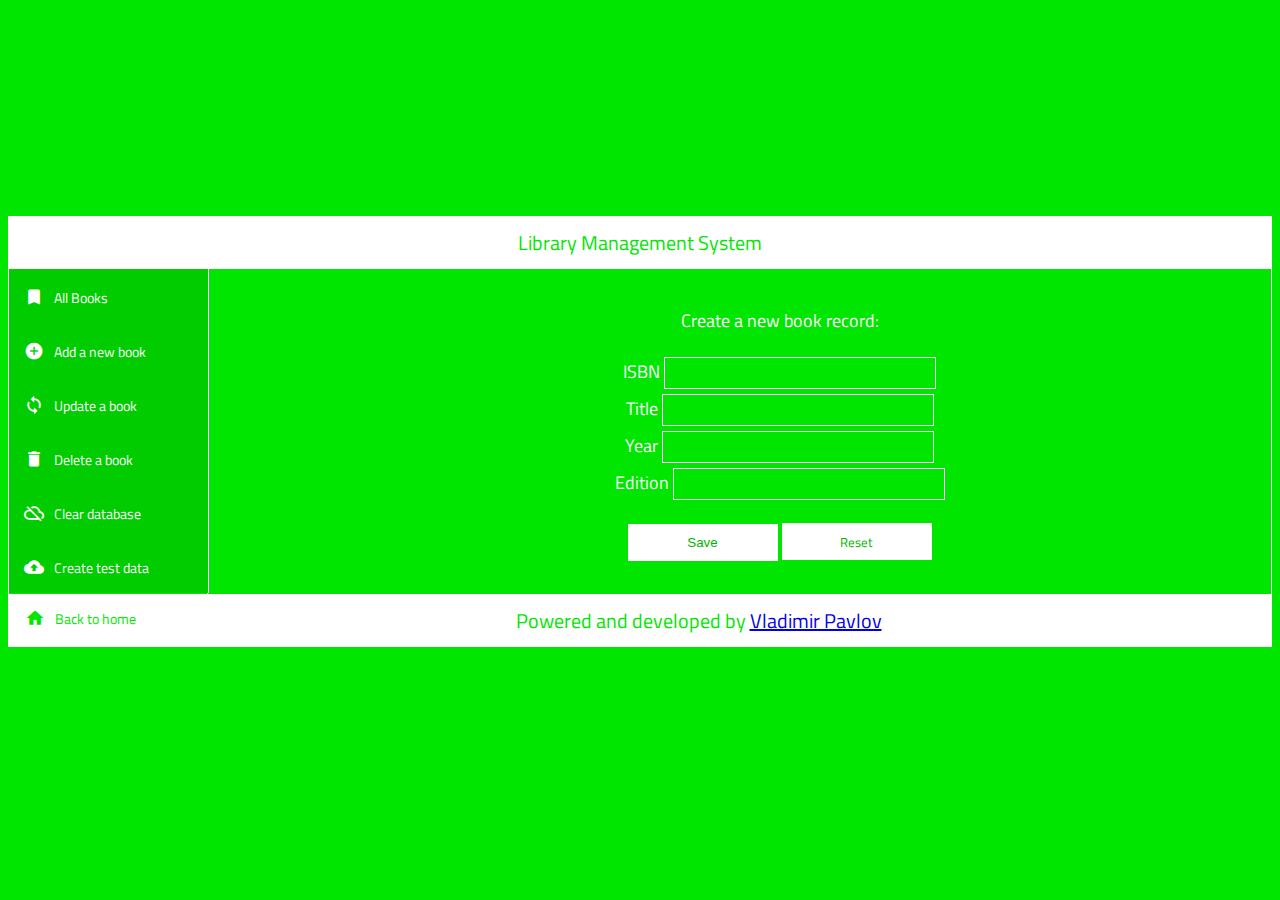
<file: createBook.html>
<!DOCTYPE html>
<html>
    <head>
        <meta charset="utf-8">
        <meta name="viewport" content="width=device-width, initial-scale=1">
        <title>Add a new book</title>
        <link rel="stylesheet" href="http://yui.yahooapis.com/pure/0.5.0/pure-min.css" />
        <link rel="stylesheet" type="text/css" href="css/main.css">
        <link rel="stylesheet" href="https://fonts.googleapis.com/icon?family=Material+Icons">
        <link href="https://fonts.googleapis.com/css?family=Titillium+Web" rel="stylesheet">
        <script src="lib/browserShims.js"></script>
        <script src="lib/util.js"></script>
        <sciprt src="lib/errorTypes.js"></sciprt>
        <script src="src/ctrl/initialize.js"></script>
        <script src="src/model/Book.js"></script>
        <script src="src/view/createBook.js"></script>
        <script src="src/ctrl/createBook.js"></script>
        <script>
            window.addEventListener("load", pl.ctrl.createBook.initialize);
        </script>
    </head>
    <body>
        <div class="menu-container">
            <div class="title-container">Library Management System</div>
                <menu>
                    <li><a href="listBooks.html"><button type="button"><i class="w3-margin-left material-icons md-18">bookmark</i><span class="button-labels">All Books</span></button></a></li>
                    <li><a href="createBook.html"><button type="button"><i class="w3-margin-left material-icons md-18">add_circle</i><span class="button-labels">Add a new book</span></button></a></li>
                    <li><a href="updateBook.html"><button type="button"><i class="w3-margin-left material-icons md-18">loop</i><span class="button-labels">Update a book</span></button></a></li>
                    <li><a href="deleteBook.html"><button type="button"><i class="w3-margin-left material-icons md-18">delete</i><span class="button-labels">Delete a book</span></button></a></li>
                    <li><button type="button" onClick="Book.clearData()"><i class="w3-margin-left material-icons md-18">cloud_off</i><span class="button-labels">Clear database</span></button></li>
                    <li><button type="button" onClick="Book.createTestData"><i class="w3-margin-left material-icons md-18">cloud_upload</i><span class="button-labels">Create test data</span></button></li>
                </menu>
                <div class="right-output" id="creation">
                        <p>Create a new book record:</p>
                        <form id="Book" class="pure-form pure-form-aligned">
                            
                            <div>
                          <label for="isbn">ISBN </label><input id="isbn" name="isbn"></div>
                          
                          <div>
                          <label for="title">Title </label><input id="title" name="title"></div>
                          
                          <div>
                          <label for="year">Year </label><input id="year" name="year"></div>
                          
                          <div>
                               <label for="edition">Edition</label>
                                    <input id="edition" name="edition"></div>
                            
                            <div class="pure-controls">
                                <p>
                                    <button type="submit" name="commit">Save</button>
                                    <input type="reset" value="Reset">
                                </p>
                            </div>
                        </form>
                    </div>
            <div class="footer-container"><a href="index.html"><i class="w3-margin-left material-icons md-18" id="footer-icon">home</i><span class="button-labels" id="footer-btn">Back to home</span></a>Powered and developed by <a href="http://www.vladimirpavlov.tk/">Vladimir Pavlov</a></div>
        </div>
    </body>
</html>
</file>
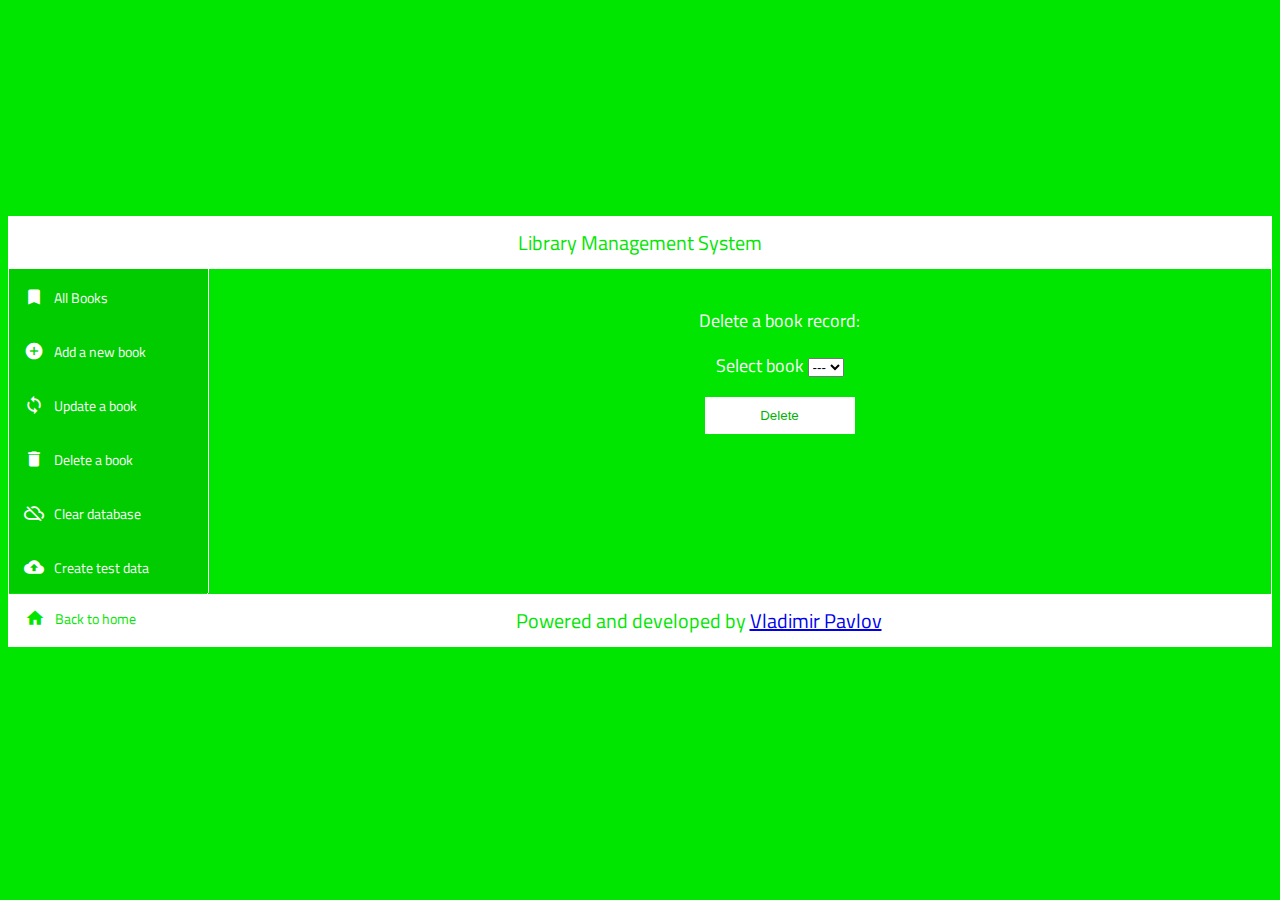
<file: deleteBook.html>
<!DOCTYPE html>
<html>
    <head>
        <meta charset="utf-8">
        <meta name="viewport" content="width=device-width, initial-scale=1">
        <title>Delete book</title>
        <link rel="stylesheet" href="http://yui.yahooapis.com/pure/0.5.0/pure-min.css" />
        <link rel="stylesheet" type="text/css" href="css/main.css">
        <link rel="stylesheet" href="https://fonts.googleapis.com/icon?family=Material+Icons">
        <link href="https://fonts.googleapis.com/css?family=Titillium+Web" rel="stylesheet">
        <script src="lib/browserShims.js"></script>
        <script src="lib/util.js"></script>
        <sciprt src="lib/errorTypes.js"></sciprt>
        <script src="src/ctrl/initialize.js"></script>
        <script src="src/model/Book.js"></script>
        <script src="src/view/deleteBook.js"></script>
        <script src="src/ctrl/deleteBook.js"></script>
        <script>
            window.addEventListener("load", pl.ctrl.deleteBook.initialize);
        </script>
    </head>
    <body>
        <div class="menu-container">
            <div class="title-container">Library Management System</div>
                <menu>
                    <li><a href="listBooks.html"><button type="button"><i class="w3-margin-left material-icons md-18">bookmark</i><span class="button-labels">All Books</span></button></a></li>
                    <li><a href="createBook.html"><button type="button"><i class="w3-margin-left material-icons md-18">add_circle</i><span class="button-labels">Add a new book</span></button></a></li>
                    <li><a href="updateBook.html"><button type="button"><i class="w3-margin-left material-icons md-18">loop</i><span class="button-labels">Update a book</span></button></a></li>
                    <li><a href="deleteBook.html"><button type="button"><i class="w3-margin-left material-icons md-18">delete</i><span class="button-labels">Delete a book</span></button></a></li>
                    <li><button type="button" onClick="Book.clearData()"><i class="w3-margin-left material-icons md-18">cloud_off</i><span class="button-labels">Clear database</span></button></li>
                    <li><button type="button" onClick="Book.createTestData"><i class="w3-margin-left material-icons md-18">cloud_upload</i><span class="button-labels">Create test data</span></button></li>
                </menu>
                <div class="right-output" id="creation">
                        <p>Delete a book record:</p>
                        <form id="Book">
                            
                            <div>
                                <label for="selectBook">Select book</label>
                                <select id="selectBook" name="selectBook">
                                    <option value=""> --- </option>
                                </select>
                            </div>
                            
                            <div>
                                <p><button type="button" name="commit" id="del-btn">Delete</button></p>
                            </div>
                            
                        </form>
                    </div>
            <div class="footer-container"><a href="index.html"><i class="w3-margin-left material-icons md-18" id="footer-icon">home</i><span class="button-labels" id="footer-btn">Back to home</span></a>Powered and developed by <a href="http://www.vladimirpavlov.tk/">Vladimir Pavlov</a></div>
        </div>
    </body>
</html>
</file>
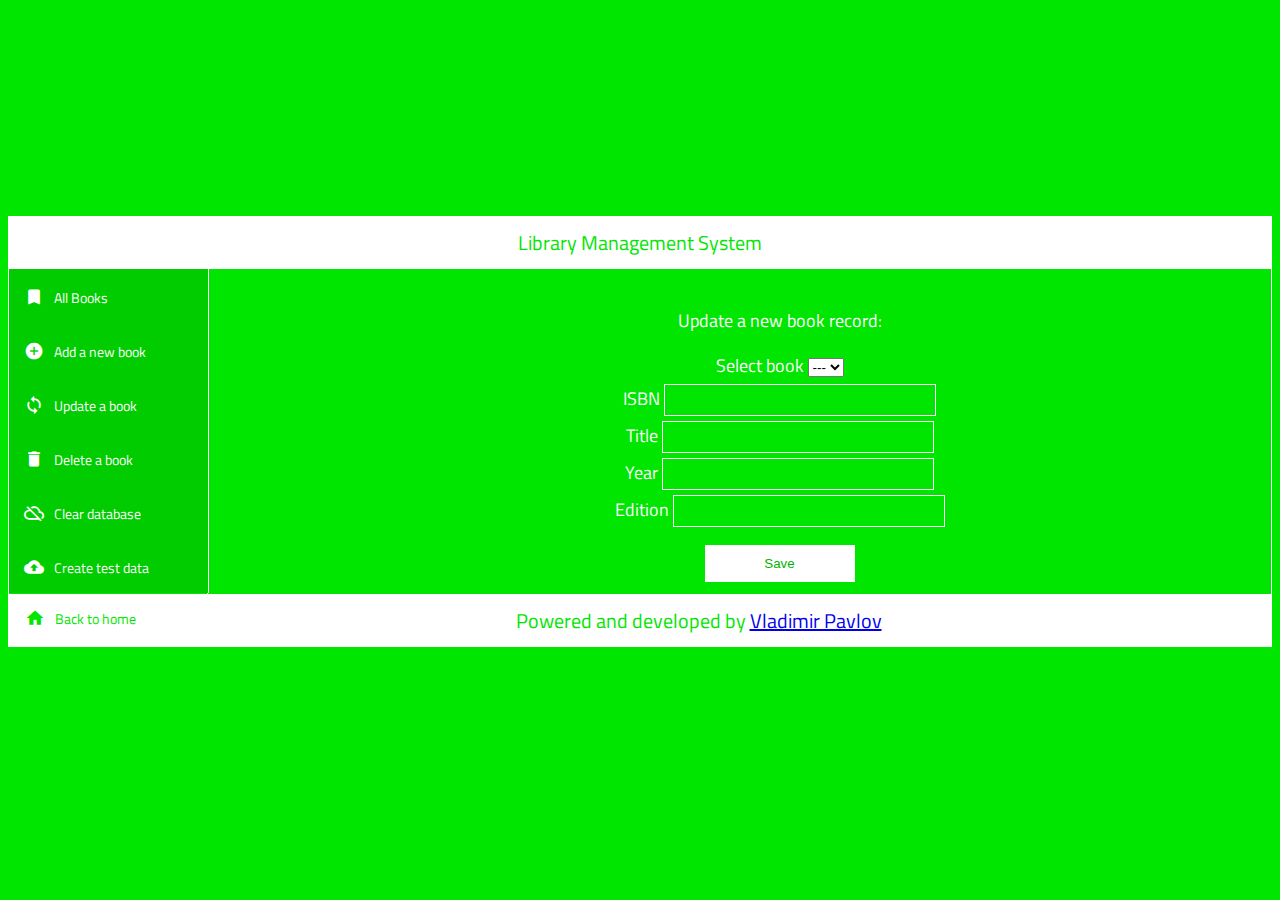
<file: updateBook.html>
<!DOCTYPE html>
<html>
    <head>
        <meta charset="utf-8">
        <meta name="viewport" content="width=device-width, initial-scale=1">
        <title>Update books</title>
        <link rel="stylesheet" href="http://yui.yahooapis.com/pure/0.5.0/pure-min.css" />
        <link rel="stylesheet" type="text/css" href="css/main.css">
        <link rel="stylesheet" href="https://fonts.googleapis.com/icon?family=Material+Icons">
        <link href="https://fonts.googleapis.com/css?family=Titillium+Web" rel="stylesheet">
        <script src="lib/browserShims.js"></script>
        <script src="lib/util.js"></script>
        <sciprt src="lib/errorTypes.js"></sciprt>
        <script src="src/ctrl/initialize.js"></script>
        <script src="src/model/Book.js"></script>
        <script src="src/view/updateBook.js"></script>
        <script src="src/ctrl/updateBook.js"></script>
        <script>
            window.addEventListener("load", pl.ctrl.updateBook.initialize);
        </script>
    </head>
    <body>
        <div class="menu-container">
            <div class="title-container">Library Management System</div>
                <menu>
                    <li><a href="listBooks.html"><button type="button"><i class="w3-margin-left material-icons md-18">bookmark</i><span class="button-labels">All Books</span></button></a></li>
                    <li><a href="createBook.html"><button type="button"><i class="w3-margin-left material-icons md-18">add_circle</i><span class="button-labels">Add a new book</span></button></a></li>
                    <li><a href="updateBook.html"><button type="button"><i class="w3-margin-left material-icons md-18">loop</i><span class="button-labels">Update a book</span></button></a></li>
                    <li><a href="deleteBook.html"><button type="button"><i class="w3-margin-left material-icons md-18">delete</i><span class="button-labels">Delete a book</span></button></a></li>
                    <li><button type="button" onClick="Book.clearData()"><i class="w3-margin-left material-icons md-18">cloud_off</i><span class="button-labels">Clear database</span></button></li>
                    <li><button type="button" onClick="Book.createTestData"><i class="w3-margin-left material-icons md-18">cloud_upload</i><span class="button-labels">Create test data</span></button></li>
                </menu>
                <div class="right-output" id="creation">
                        <p>Update a new book record:</p>
                        <form id="Book">
                            
                            <div>
                                <label for="selectBook">Select book</label>
                                <select id="selectBook" name="selectBook">
                                    <option value=""> --- </option>
                                </select>
                            </div>
                            
                            <div>
                                <label for="isbn">ISBN</label>
                                <input id="isbn" name="isbn" readonly="readonly">
                            </div>
                            
                            <div>
                                <label for="title">Title</label>
                                <input id="title" name="title">
                            </div>
                            
                            <div>
                                <label for="year">Year</label>
                                <input id="year" name="year">
                            </div>
                            
                            <div>
                                <label for="edition">Edition</label>
                                <input id="edition" name="edition">
                            </div>
                            
                            <div>
                                <p>
                                    <button type="submit" name="commit">Save</button>
                                </p>
                            </div>
                            
                        </form>
                    </div>
            <div class="footer-container"><a href="index.html"><i class="w3-margin-left material-icons md-18" id="footer-icon">home</i><span class="button-labels" id="footer-btn">Back to home</span></a>Powered and developed by <a href="http://www.vladimirpavlov.tk/">Vladimir Pavlov</a></div>
        </div>
    </body>
</html>
</file>
<file: css/main.css>
html,body {
    background-color: #00e600;
    font-family: 'Titillium Web', sans-serif;
    font-size: 18px;
    color: #ffffff;
    margin-top: 12vh;
}

menu {
    margin-left: 0;
    padding-left: 0;
    left: 0;
    border: 1px solid #ffffff;
    margin-top: 0;
    margin-bottom: 0;
    border-top: none;
    width: 198px;
    float: left;
    height: 330px;
}

menu li {
    list-style: none;
    
}

menu li button {
    width: 200px;
    padding: 15px;
    cursor: pointer;
    background-color: #00cc00;
    color: #fff;
    border: none;
    border-right: 1px solid #ffffff;
    font-family: 'Titillium Web', sans-serif;
    font-size: 14px;
    outline: none;
}

menu li button:hover {
    border-top: 1px solid #fff;
    border-bottom: 1px solid #fff;
    background-color: #00b300;
    outline: none;
}

.button-labels {
    margin-left: 5px;
    float: left;
    padding-top: 3px;
}

.material-icons.md-18 {
    font-size: 20px;
    vertical-align: -30%;
    margin-right: 5px;
    padding-top: 3px;
    float: left;
}

.title-container, .footer-container {
    padding: 10px;
    text-align: center;
    border: 1px solid #ffffff;
    font-size: 20px;
    background-color: #ffffff;
    color: #00e600;
    margin-bottom: 0;
}

.right-output {
    height: 215px;
    border-right: 1px solid #ffffff;
    padding-right: 20px;
    padding-left: 230px;
    padding-top: 110px;
    text-align: center;
    vertical-align: center;
    overflow-y: scroll;
}

#creation {
    padding-top: 20px;
    height: 305px;
    padding-left: 100px;
}

#main-icon {
    font-size: 30px;
}

input {
    padding: 5px 10px;
    border: 1px solid #ffffff;
    background-color: transparent;
    outline: none;
    margin-top: 5px;
    transition: 0.5s ease-in;
    -webkit-transition: 0.5s ease-in;
    color: #fff;
    font-family: 'Titillium Web', sans-serif;
    width: 250px;
}

button[type=submit], #del-btn{
    width: 150px;
    padding: 10px 10px;
    cursor: pointer;
    outline: none;
    border: 1px solid #ffffff;
    background-color: #ffffff;
    color: #00b300;
    transition: 1s ease;
    -webkit-transition: 1s ease;
}

button[type=submit]:hover, #del-btn:hover {
    background-color: #00b300;
    color: #ffffff;
}

input[type=reset]{
    width: 150px;
    padding: 7.5px 10px;
    cursor: pointer;
    outline: none;
    border: 1px solid #ffffff;
    background-color: #ffffff;
    color: #00b300;
    transition: 1s ease;
    -webkit-transition: 1s ease;
    margin-top: none;
}

input[type=reset]:hover {
    background-color: #00b300;
    color: #ffffff;
}

input:invalid {
    outline: none;
    border: 1px solid #ff0000;
}

#footer-btn {
    font-size: 14px;
    color: #00e600;
}

#footer-icon{
    padding-left: 6px;
    color: #00e600;
}
</file>
